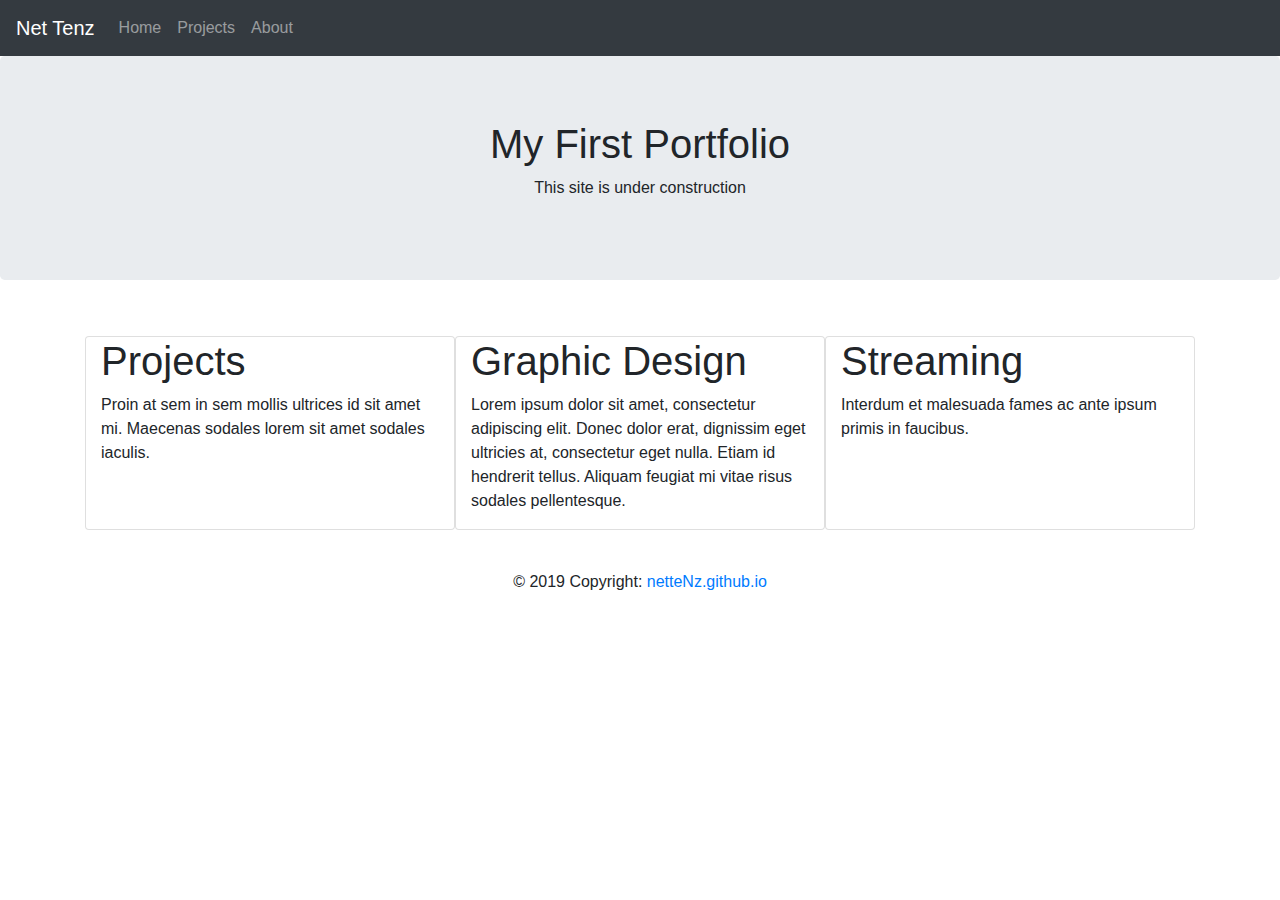
<file: index.html>
<!DOCTYPE html>
<html lang="en">

<head>
    <title>Portfolio</title>
    <meta charset="utf-8">
    <meta name="viewport" content="width=device-width, initial-scale=1">
    <!--Google Material Icons-->
    <link href="https://fonts.googleapis.com/icon?family=Material+Icons" rel="stylesheet">
    <!-- Latest compiled and minified CSS -->
    <link rel="stylesheet" href="https://maxcdn.bootstrapcdn.com/bootstrap/4.3.1/css/bootstrap.min.css">
    <!-- Style CSS -->
    <link rel="stylesheet" type="text/css" media="screen" href="assets/css/style.css">
    <!-- jQuery library -->
    <script src="https://ajax.googleapis.com/ajax/libs/jquery/3.3.1/jquery.min.js"></script>
    <!-- Popper JS -->
    <script src="https://cdnjs.cloudflare.com/ajax/libs/popper.js/1.14.7/umd/popper.min.js"></script>
    <!-- Latest compiled JavaScript -->
    <script src="https://maxcdn.bootstrapcdn.com/bootstrap/4.3.1/js/bootstrap.min.js"></script>
    <!-- CSS stylesheet -->
</head>

<body>
    <!-- Nav Bar -->
    <nav class="navbar navbar-expand-sm bg-dark navbar-dark">
        <a class="navbar-brand" href="#">Net Tenz</a>
        <!--Links-->
        <ul class="navbar-nav">
            <li class="nav-item">
                <a class="nav-link" href="#">Home</a>
            </li>
            <li class="nav-item">
                <a class="nav-link" href="#">Projects</a>
            </li>
            <li class="nav-item">
                <a class="nav-link" href="#">About</a>
            </li>
        </ul>
    </nav>
        <!-- Jumbotron -->
        <div class="jumbotron text-center">
            <div class="container">
                <h1>My First Portfolio</h1>
            </div>
            <div class="text-center">
                <p>This site is under construction</p>
            </div>
        </div>
        <!--<img src="assets/imgs/net.svg" class="img-fluid" alt="img-center">-->
        <br>
        <!-- Imgs/Content -->
        <div class="container">
            <div class="row">
    </div>
    <!--<img src="assets/imgs/net.svg" class="img-fluid" alt="img-center">-->
    <!-- Imgs/Content -->
    <div class="container">

        <div class="row" id="row1">

            <div class="card col-sm-4" id="card1">
                <h1>Projects</h1>
                <p>Proin at sem in sem mollis ultrices id sit amet mi. Maecenas sodales lorem sit amet sodales iaculis.
                </p>
            </div>

            <div class="card col-sm-4" id="card2">
                <h1>Graphic Design</h1>
                <p>Lorem ipsum dolor sit amet, consectetur adipiscing elit. Donec dolor erat, dignissim eget ultricies
                    at, consectetur eget nulla. Etiam id hendrerit tellus. Aliquam feugiat mi vitae risus sodales
                    pellentesque.</p>
            </div>

            <div class="card col-sm-4" id="card3">
                <h1>Streaming</h1>
                <p>Interdum et malesuada fames ac ante ipsum primis in faucibus.</p>
            </div>
        </div>
    </div>
    <br>
    <!-- Footer -->
    <div class="footer-copyright text-center py-3">© 2019 Copyright:
        <a href="https://github.com/netteNz"> netteNz.github.io</a>
    </div>
    </footer>
</body>

</html>
</file>
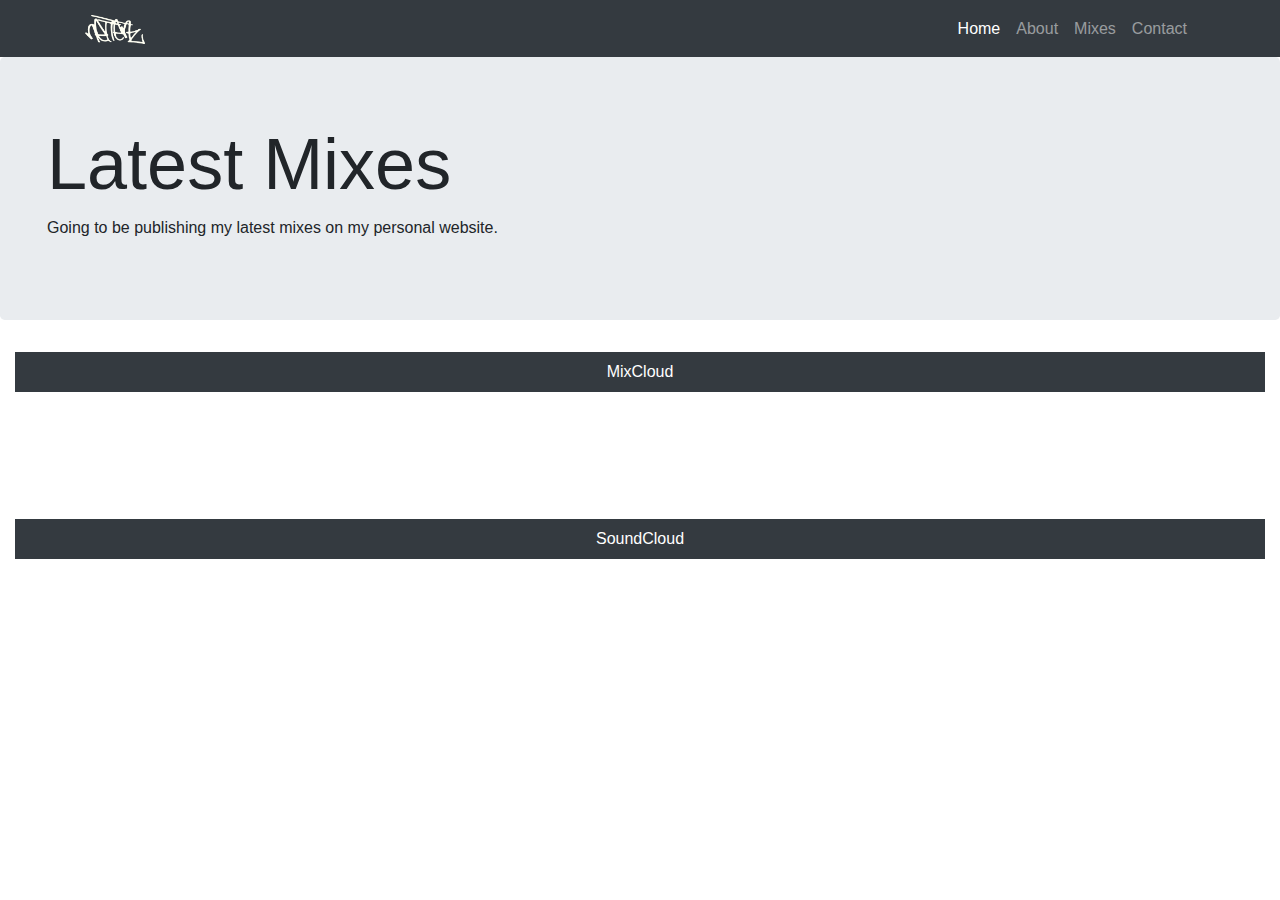
<file: mixes.html>
<!DOCTYPE html>
<html lang="en">

<head>
    <title>Mixes</title>
    <meta charset="utf-8">
    <meta name="viewport" content="width=device-width, initial-scale=1">
    <!--Google Material Icons-->
    <link href="https://fonts.googleapis.com/icon?family=Material+Icons" rel="stylesheet">
    <!-- Latest compiled and minified CSS -->
    <link rel="stylesheet" href="https://maxcdn.bootstrapcdn.com/bootstrap/4.3.1/css/bootstrap.min.css">
    <!-- Style CSS -->
    <link rel="stylesheet" type="text/css" media="screen" href="assets/css/style.css">
    <!-- jQuery library -->
    <script src="https://ajax.googleapis.com/ajax/libs/jquery/3.3.1/jquery.min.js"></script>
    <!-- Popper JS -->
    <script src="https://cdnjs.cloudflare.com/ajax/libs/popper.js/1.14.7/umd/popper.min.js"></script>
    <!-- Latest compiled JavaScript -->
    <script src="https://maxcdn.bootstrapcdn.com/bootstrap/4.3.1/js/bootstrap.min.js"></script>
</head>

<body>
    <!--NavBar-->
    <nav class="navbar navbar-expand-lg navbar-dark bg-dark position-static">
        <div class="container">
            <a class="navbar-brand" href="#"><img src="assets/imgs/nettenzlogo.png" width="60"></a>
            <button class="navbar-toggler" type="button" data-toggle="collapse" data-target="#navbarResponsive"
                aria-controls="navbarResponsive" aria-expanded="false" aria-label="Toggle navigation">
                <span class="navbar-toggler-icon"></span>
            </button>
            <div class="collapse navbar-collapse" id="navbarResponsive">
                <ul class="navbar-nav ml-auto">
                    <li class="nav-item active">
                        <a class="nav-link" href="index.html">Home</a>
                    </li>
                    <li class="nav-item">
                        <a class="nav-link" href="#">About</a>
                    </li>
                    <li class="nav-item">
                        <a class="nav-link" href="#">Mixes</a>
                        <span class="sr-only">(current)</span>
                    </li>
                    <li class="nav-item">
                        <a class="nav-link" href="#">Contact</a>
                    </li>
                </ul>
            </div>
        </div>
    </nav>
    <div class="jumbotron">
        <div class="container-fluid">
            <h1 class="display-3">Latest Mixes</h1>
            <p>Going to be publishing my latest mixes on my personal website.</p>
        </div>
    </div>
    <div class="container-fluid">
        <span class="d-block p-2 bg-dark text-white text-center">MixCloud</span>
        <iframe width="100%" height="120"
            src="https://www.mixcloud.com/widget/iframe/?hide_cover=1&feed=%2Fnettenz%2Fpracticing-cuts-amazing-tracklisting%2F"
            frameborder="0"></iframe>
        <span class="d-block p-2 bg-dark text-white text-center">SoundCloud</span>
        <iframe width="100%" height="120" scrolling="no" frameborder="no"
            src="https://w.soundcloud.com/player/?url=https%3A//api.soundcloud.com/tracks/671268278&color=%23ff5500&auto_play=false&hide_related=false&show_comments=true&show_user=true&show_reposts=false&show_teaser=true"></iframe>
    </div>
</body>

</html>
</body>

</html>
</file>
<file: assets/css/style.css>
.col-sm {
    margin-right: 10px;
    margin-left: 10px;
    border-radius: 5px;
}
.footer {
    margin: 0px auto;
    padding: 20px 0px 20px 0px;
}

.carousel-item {
    height: 100vh;
    min-height: 350px;
    background: no-repeat center center scroll;
    -webkit-background-size: cover;
    -moz-background-size: cover;
    -o-background-size: cover;
    background-size: cover;
}
#p1 {
    color: rgb(255, 255, 255);
}
</file>
